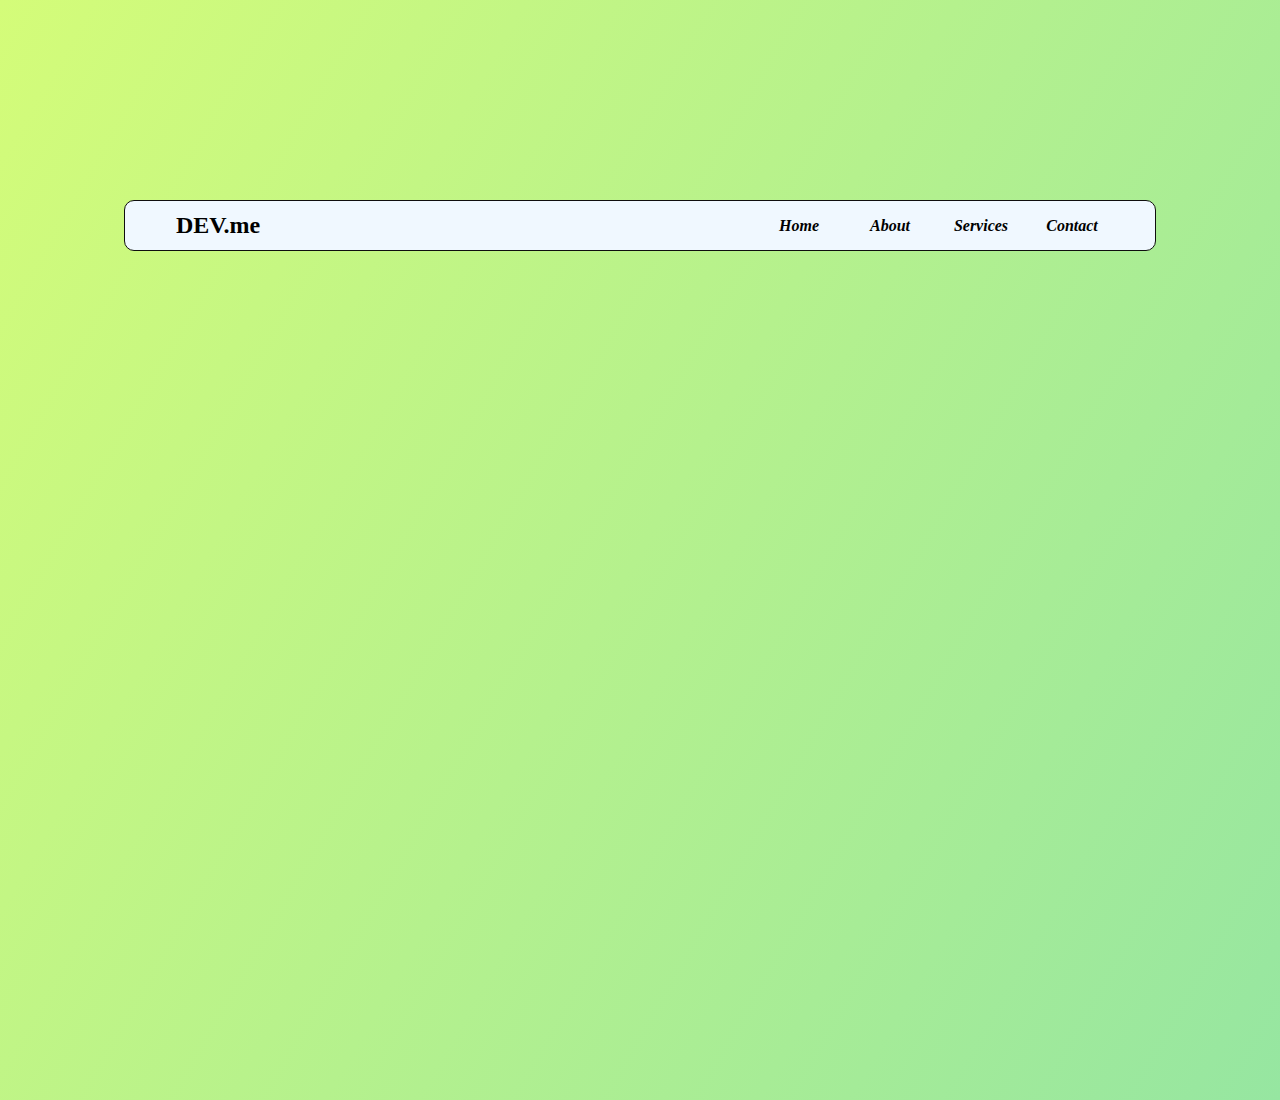
<file: 001_NavBar/index.html>
<!DOCTYPE html>
<html lang="en">
  <head>
    <meta charset="UTF-8" />
    <meta name="viewport" content="width=device-width, initial-scale=1.0" />
    <title>Responsive NavBar</title>
    <link
      rel="stylesheet"
      href="https://cdnjs.cloudflare.com/ajax/libs/font-awesome/4.7.0/css/font-awesome.min.css"
    />
    <link rel="stylesheet" href="./css/index.css" />
  </head>

  <body>
    <div id="main">
      <div id="navbar" class="navbar">
        <div id="logo">
          <h2>DEV.me</h2>
        </div>
        <ul id="navMenu">
          <li class="navLink">Home</li>
          <li class="navLink">About</li>
          <li class="navLink">Services</li>
          <li class="navLink">Contact</li>
        </ul>
        <div id="icon" class="menuIcon" onclick="responsive()">
          <i class="fa fa-bars"></i>
        </div>
      </div>
    </div>
    <script src="./js/index.js"></script>
  </body>
</html>
</file>
<file: 001_NavBar/css/index.css>
* {
    margin: 0;
    padding: 0;
}

#main {
    height: 100dvh;
    width: 100dvw;
    background-image: linear-gradient(120deg, #d4fc79 0%, #96e6a1 100%);
    padding-top: 200px;
}

#navbar {
    width: 80%;
    border: 1px solid rgb(15, 14, 14);
    border-radius: 10px;
    margin: auto;
    display: flex;
    justify-content: space-between;
    background-color: aliceblue;
    padding: 3px;
}

#icon {
    display: none;

}

.menuIcon {
    display: flex;
    align-items: center;
    margin-right: 2rem;
}

#logo {
    margin-left: 2.5rem;
    padding: 0.5rem;
}

#navMenu {
    display: flex;
    align-items: center;
    margin-right: 2rem;
}

.navLink {
    width: 70px;
    text-align: center;
    list-style: none;
    margin-right: 5px;
    font-weight: bold;
    font-style: oblique;
    border-radius: 10px;
    padding: 8px;
}

.navLink:hover {
    background-image: linear-gradient(135deg, #667eea 0%, #764ba2 100%);
    cursor: pointer;
    color: white;
}


/* -----------Media queries--------------- */

@media screen and (max-width: 700px) {
    #navMenu {
        display: none;
    }

    #icon {
        display: flex;
    }
}

@media screen and (max-width: 700px) {
    .responsive {
        position: relative;
    }

    .responsive #navMenu {
        display: block;
        position: absolute;
        top: 103%;
        width: 98%;
        background-color: azure;
        padding-top: 3px;
        padding-bottom: 3px;
    }

    .responsive .navLink {
        width: 94%;
        margin: auto;
    }
}
</file>
